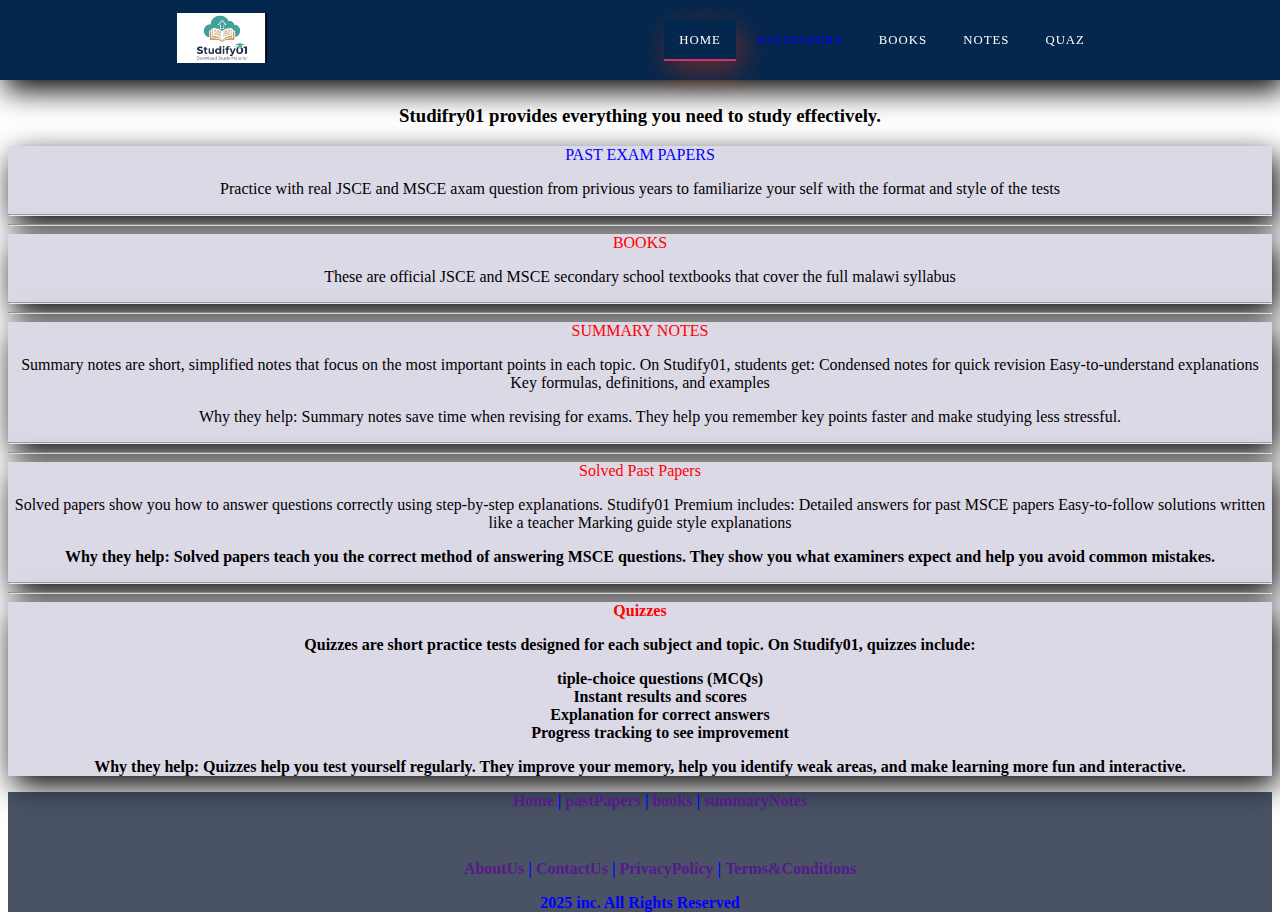
<file: index.html>
<!DOCTYPE html>
<html lang="en">
<head>
    <meta charset="UTF-8">
    <meta name="viewport" content="width=device-width, initial-scale=1.0">
    <title>Document</title>
    <link rel="stylesheet" href="style.css">
</head>
<body>
 <section id="header">
    <nav>
        <a href="" class="logo">
            <img src="img/logo.jpg" alt="">
        </a>
        <ul class="menu">
            <li><a href="" class="active">Home</a></li>
            <li><a href="papers.html">pastPapers</a></li>
            <li><a href="">books</a></li>
            <li><a href="">notes</a></li>
            <li><a href="">quaz</a></li>
        </ul>
    </nav>

 </section>
 
 <section id="content">
   <h3>Studifry01 provides everything you need to study effectively. </h3>
  <div class="paper">
     <a href="papers.html" class="hy">PAST EXAM PAPERS</a>
    <P>Practice with real JSCE and MSCE axam question from privious years to familiarize your self with the format and style of the tests</P><hr>
 </div> <hr>
 <div class="paper">
    <a href="" class="hy">BOOKS</a>
<P>These are official JSCE and MSCE secondary school textbooks that cover the full malawi syllabus</P><hr>
 </div><hr>
 <div  class="paper">
   <a href="" class="hy">SUMMARY NOTES</a> 
   <P>Summary notes are short, simplified notes that focus on the most important points in each topic.
On Studify01, students get:
Condensed notes for quick revision

Easy-to-understand explanations

Key formulas, definitions, and examples

<Ul>
Why they help:
Summary notes save time when revising for exams. They help you remember key 
points faster and make studying less stressful.</Ul>
</P><hr>
 </div><hr>
 <div class="paper">
    <a href="" class="hy">Solved Past Papers </a>
    <p>Solved papers show you how to answer questions correctly using step-by-step explanations.
Studify01 Premium includes:

Detailed answers for past MSCE papers

Easy-to-follow solutions written like a teacher

Marking guide style explanations
</p>
<strong>Why they help:
Solved papers teach you the correct method of answering MSCE questions. They show you what examiners expect and help you avoid common mistakes.
<p>
<hr>
 </div>
 <hr>
 <div class="paper">
<a href=""class="hy">Quizzes</a>

<p>
Quizzes are short practice tests designed for each subject and topic.
On Studify01, quizzes include:
<ul style="list-style: none;">
<li>tiple-choice questions (MCQs)</li>
<li>Instant results and scores</li>
<li>Explanation for correct answers</li>
<li>Progress tracking to see improvement</li></ul>
</p>
<p>Why they help:
Quizzes help you test yourself regularly. They improve your memory, help you identify weak areas, and make learning more fun and interactive.
</p>
 </div>
 </section>
 <footer>
    <ul class="ft">
        <li class="fs"><a href="">Home</a></li>
        <strong>|</strong>
        <li class="fs"><a href="">pastPapers</a></li>
        <strong>|</strong>
        <li class="fs"><a href="">books</a></li>
        <strong>|</strong>
        <li class="fs"><a href="">summaryNotes</a></li>
     </ul>
    <br>

 <ul class="ft">
        <li class="fs"><a href="">AboutUs</a></li>
        <strong>|</strong>
        <li class="fs"><a href=""> ContactUs</a></li>
        <strong>|</strong>
        <li class="fs"><a href="">PrivacyPolicy</a></li>
        <strong>|</strong>
        <li class="fs"><a href="">Terms&Conditions</a></li>

    </ul>
    <param>2025 inc. All Rights Reserved</param>
 </footer>
</body>
</html>
</file>
<file: style.css>
.logo img{
    width: 90px;
}
body{
    background-color: white;
}
nav{
    display: flex;
    justify-content: space-around;
    align-items: center;
    box-shadow: 5px 10px 30px rgb(0, 0, 0.3);
    position: fixed;
    left: 0;
    top: 0;
    width: 100%;
    z-index: 1;
    background-color: #04274d;
}
nav ul{
    display: flex;
    list-style: none;
}
nav ul li a{
    height: 40px;
    line-height: 43px;
    margin: 3px;
    padding: 0px 15px;
    font-size: 0.8em;
    text-transform: uppercase;
    color: white;
    font-weight: 500;
    text-decoration: none;
    letter-spacing: 1px;
    display: flex;
}
.active{
     box-shadow: 5px 10px 30px rgba(208, 49, 11, 0.5);
    border-bottom: 2px solid #d03173;
}
nav ul li a:hover{
    box-shadow: 5px 10px 30px rgba(208, 49, 11, 0.5);
    border-bottom: 2px solid #d03173;
}
#content{
   margin-top: 105px; 
   color: black;
   text-align: center;
}
.paper{
    box-shadow: 5px 10px 30px ;
    background-color:rgb(220, 217, 231);
    color: black;
    
}
.hy{
    text-decoration: none;
    color: red;    
}
   
}
p{
text-decoration: solid;
display: flex;
}

 .details{
}

menu{
    text-align: start;
    background-color: #0569d4;
    line-height: 2em;
    width:40%;
    border-radius: 1em;
    position: relative;
    left:25%;
    padding: 10%;
}
.malawi{
    position: relative;
    left: 25%;
    background-color: rgb(112, 176, 192 );
    width: 40%;
    line-height: 2em;
    text-align: start;
    padding: 10%;
    border-radius: 1em;
    
}
a{text-decoration: none;
}
a:link{ color: blue;}
a:active{ color: red;}
#header{
    color: black;
    text-align: center;
}
footer{ 
    background-color: rgba(0, 0, 0, 0.055);
    text-align: center;
    background-color: rgba(20, 30, 56, 0.767);
    color: blue;

}
.fs{
      list-style: none;
      display: inline;
      word-spacing: 15px;
      

}
</file>
